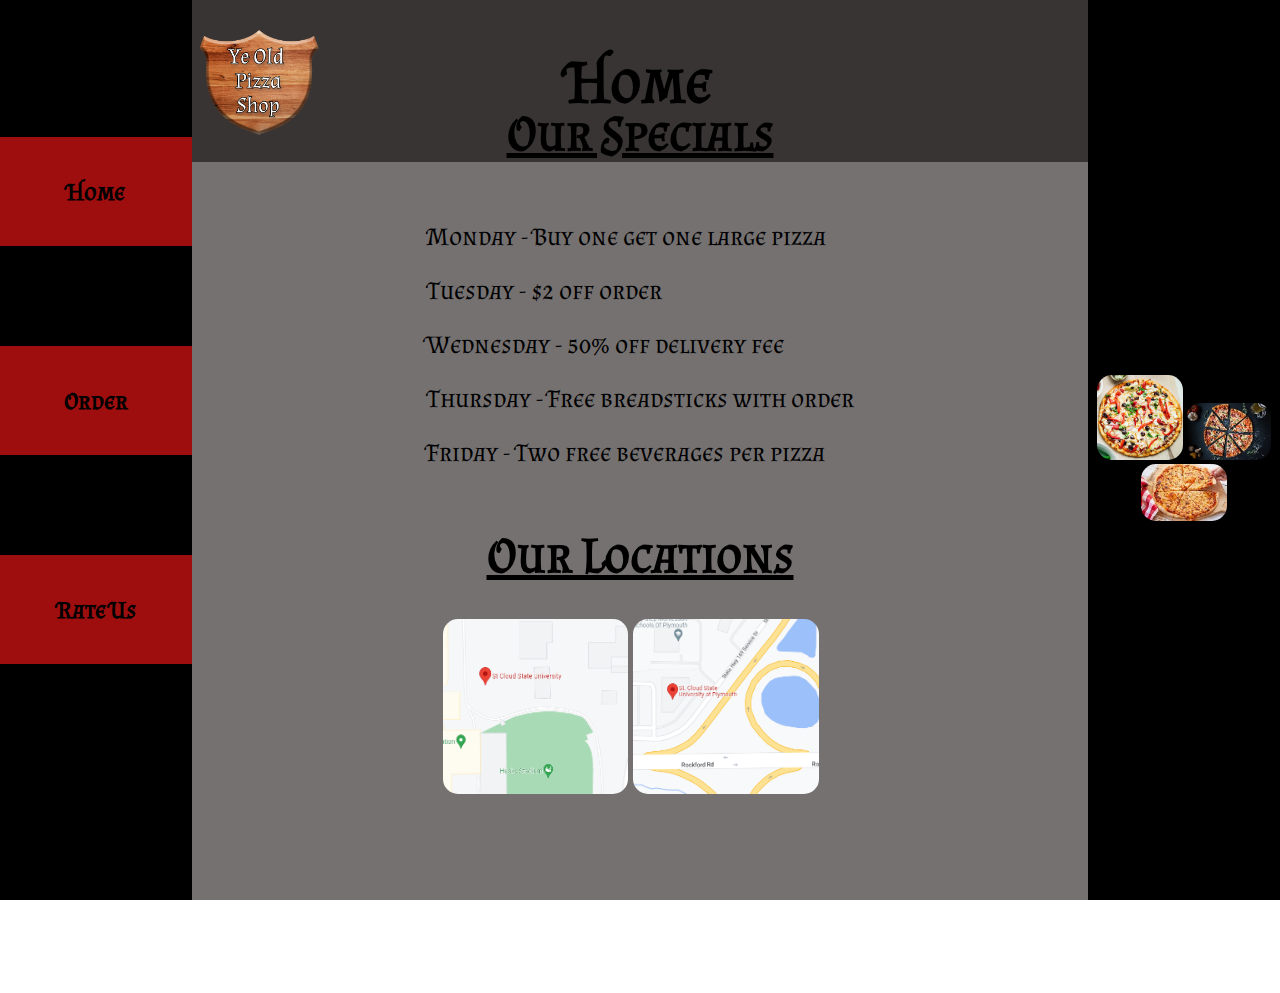
<file: Pizza Website/index.html>
<!DOCTYPE html>
<html>
    <head>
        <title>Pizza Website Ordering Page</title>
        <link rel="stylesheet" type ="text/css" href="styles.css">
        <style>
            html, body {
                height: 100%;
                margin: 0;
                font-family: myFont;
            }
        </style>
    </head>
    <body>
        <div class="container">
            <div class="left">
                <div class="column-font">
                    <div class="column-contents">
                        <button class="button" onclick="location.href='index.html'"><a style="font-family: myFont">Home</a></button>
                        <button class="button" onclick="location.href='menu.html'"><a style="font-family: myFont">Order</a></button>
                        <button class="button" onclick="location.href='rate.html'"><a style="font-family: myFont">Rate Us</a></button>
                    </div>
                </div>
            </div>
                <div class="main">
                    <div class="top">                     
                         <img class="logo" alt="Ye Old Pizza Shop" src="./assets/wooden-sign-with-shaped-shield.jpg.png" >
                         <h1 class="header">Home</h1>
                    </div>
                    <div class="page-contents">
                        <h1 class="column-header-style">Our Specials</h1>
                        <div>
                            <p>Monday - Buy one get one large pizza</p>
                            <p>Tuesday - $2 off order</p>
                            <p>Wednesday - 50% off delivery fee</p>
                            <p>Thursday - Free breadsticks with order</p>
                            <p>Friday - Two free beverages per pizza</p>
                        </div>         
                        <h1 class="column-header-style">Our Locations</h1>         
                        <div class="location-container">
                            <img class ="location-pics" src="./assets/scsu.png">
                            <img class ="location-pics" src="./assets/scsup.png">
                        </div>
                    </div>
                </div>
            <div class="right">
                <div class="column-font">
                    <div class="column-contents">
                        <img class ="location-pics" src="./assets/pizza1.jpg">
                        <img class ="location-pics" src="./assets/pizza2.jpg">
                        <img class ="location-pics" src="./assets/pizza3.jpg">               
                    </div>
                </div>
            </div>
        </div>
    </body>
</html>
</file>
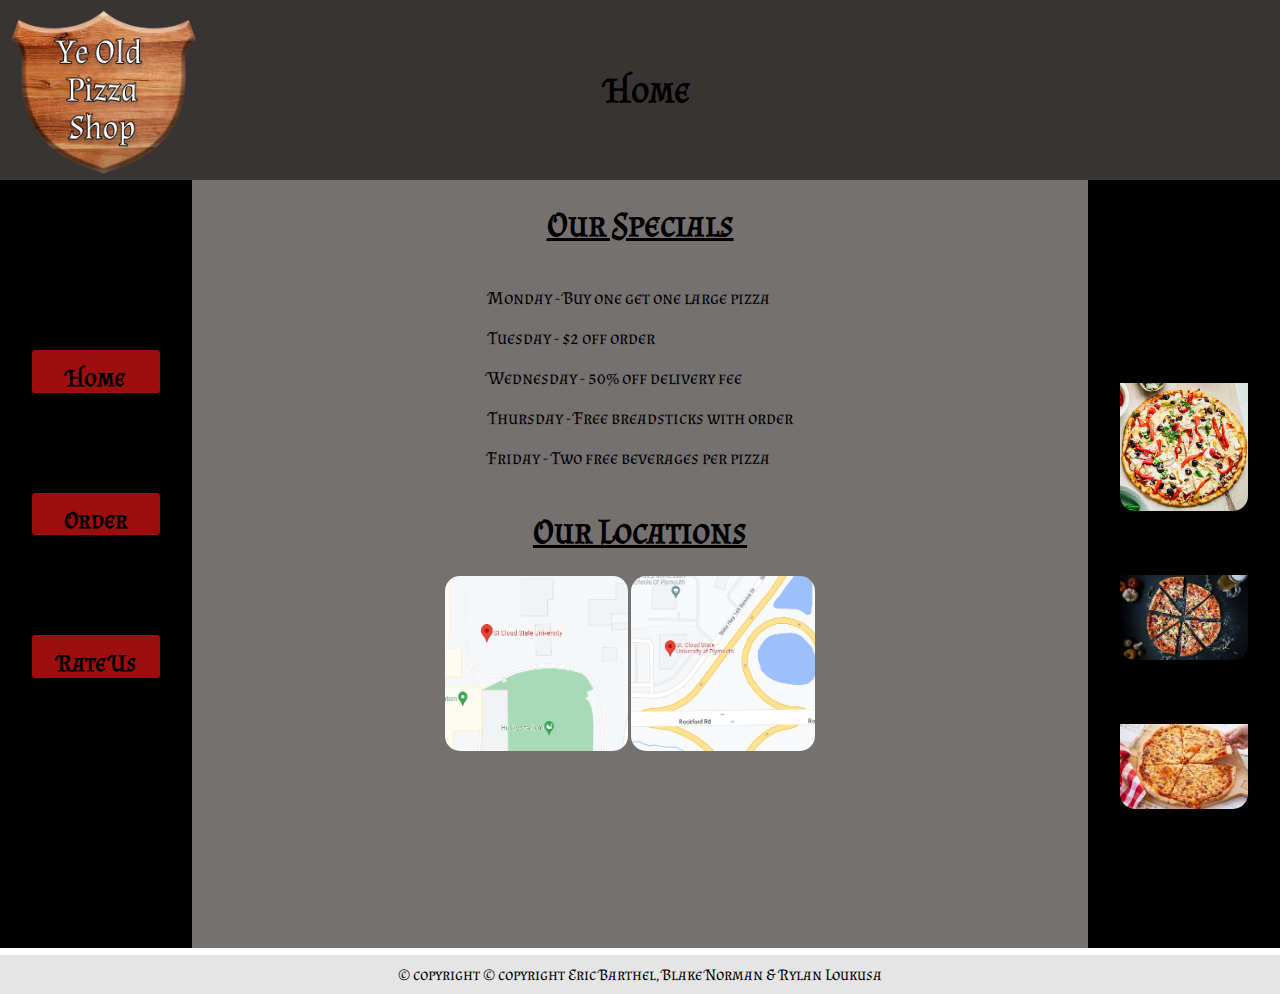
<file: YeOldPizzaShopWebsite-EbarthelPatch1/YeOldPizzaShopWebsite-EbarthelPatch1/Pizza Website/index.html>
<!DOCTYPE html>
<html>
<head>
    <title>Pizza Website Ordering Page</title>
    <link rel="stylesheet" type ="text/css" href="styles.css">
    <style>
        html, body {
                height: 100%;
                margin: 0;
                font-family: myFont;
        }   

        @media only screen and (max-width: 620px) {
        /* For mobile phones: */
        .mainbody{
            flex-direction: column;
        }
        .left, .main, .right {
        width: 100%;
         }

         .button{
            width: auto;
            height: auto;
            padding: 0%;
            margin: 5%;
         }

         .pizza-pics{
            width: auto;
            padding-top: 20px;
         }



        }
</style>
</head>
<body>

<div class="top">
    <img class="logo" alt="Ye Old Pizza Shop" src="./assets/wooden-sign-with-shaped-shield.jpg.png" >
    <h1 class="header">Home</h1>
</div>
<div class="mainbody">
    <div class="left">
        <div class="column-font">
            <div class="column-contents">
                <button class="button" onclick="location.href='index.html'"><a style="font-family: myFont">Home</a></button>
                <button class="button" onclick="location.href='menu.html'"><a style="font-family: myFont">Order</a></button>
                <button class="button" onclick="location.href='rate.html'"><a style="font-family: myFont">Rate Us</a></button>
            </div>
        </div>
    </div>
    
      <div class="main">
        <div class="page-contents">
            <h1 class="column-header-style">Our Specials</h1>
            <div>
                <p>Monday - Buy one get one large pizza</p>
                <p>Tuesday - $2 off order</p>
                <p>Wednesday - 50% off delivery fee</p>
                <p>Thursday - Free breadsticks with order</p>
                <p>Friday - Two free beverages per pizza</p>
            </div>         
            <h1 class="column-header-style">Our Locations</h1>         
            <div class="location-container">
                <img class ="location-pics" src="./assets/scsu.png">
                <img class ="location-pics" src="./assets/scsup.png">
            </div>
        </div>
      </div>
    
      <div class="right">
        
            <div class="column-contents">
                <img class="pizza-pics" src="./assets/pizza1.jpg">
                <img class ="pizza-pics" src="./assets/pizza2.jpg">
                <img class ="pizza-pics" src="./assets/pizza3.jpg">               
            </div>
        
    
</div>
</div>
    <div style="display:block; background-color:#e5e5e5;text-align:center;padding:10px;margin-top:7px;">© copyright © copyright Eric Barthel, Blake Norman &  Rylan Loukusa</div>


</body>
</html>
</file>
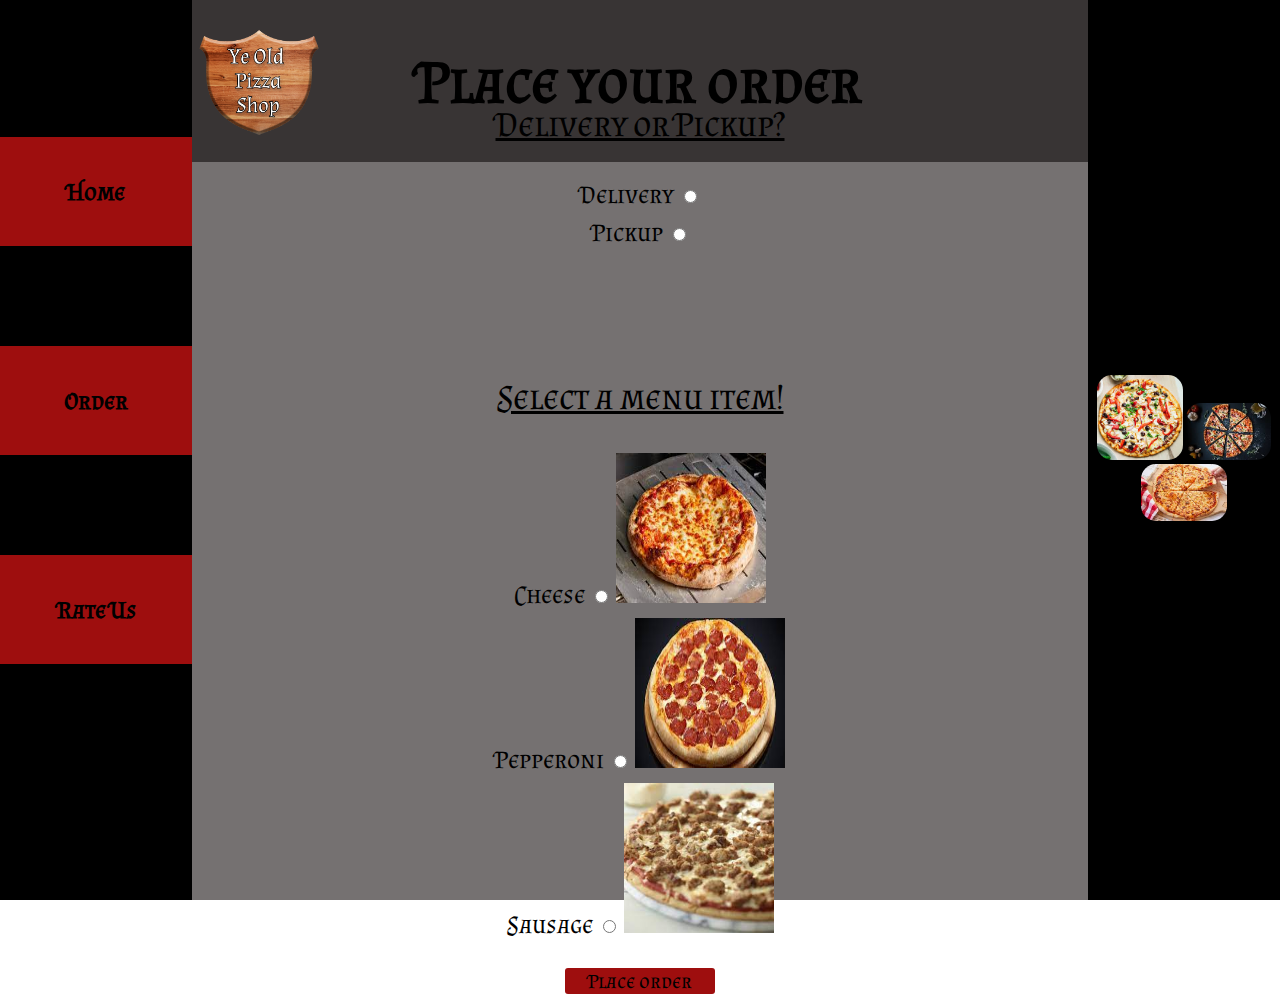
<file: Pizza Website/menu.html>
<!DOCTYPE html>
<html>
    <head>
        <title>Pizza Website Ordering Page</title>
        <link rel="stylesheet" type ="text/css" href="styles.css">
        <style>
            html, body {
                height: 100%;
                margin: 0;
                font-family: myFont;
            }
        </style>
    </head>
    <body>
        <div class="container">
            <div class="left">
                <div class="column-font">
                    <div class="column-contents">
                        <button class="button" onclick="location.href='index.html'"><a style="font-family: myFont">Home</a></button>
                        <button class="button" onclick="location.href='menu.html'"><a style="font-family: myFont">Order</a></button>
                        <button class="button" onclick="location.href='rate.html'"><a style="font-family: myFont">Rate Us</a></button>
                    </div>
                </div>
            </div>
                <div class="main">
                    <div class="top">
                        <img class="logo" alt="Ye Old Pizza Shop" src="./assets/wooden-sign-with-shaped-shield.jpg.png" >
                        <h1 class="header">Place your order</h1>
                    </div>
                    <div class="page-contents">
                        
                        <form class="form-layout">
                            <p class="question">Delivery or Pickup?</p>
                            <label>
                                Delivery
                                <input type="radio" name="question1" value="Delivery" style="margin-bottom: 15px;">
                            </label>
                            <label>
                                Pickup
                                <input type="radio" name="question1" value="Pickup" style="margin-bottom: 100px;">
                            </label>
                            <p class="question">
                                Select a menu item!
                            </p>
                            
                            <label>
                                Cheese
                                <input type="radio" name="question2" value="Cheese" style="margin-bottom: 15px;">
                                <img class="form-img" src="./assets/cheese.jpg">
                            </label>
                            <label>
                                Pepperoni
                                <input type="radio" name="question2" value="Pepperoni" style="margin-bottom: 15px;">
                                <img class="form-img" src="./assets/pepperoni.jpg">
                            </label>
                            <label>
                                Sausage
                                <input type="radio" name="question2" value="Sausage" style="margin-bottom: 15px;">
                                <img class="form-img" src="./assets/sausage.jpg">
                            </label>
                            
                        </form>
                        <button class="place-order"><a style="font-family: myFont">Place order</a></button>
                    </div>
                </div>
            <div class="right">
                <div class="column-font">
                    <div class="column-contents">
                        <img class ="location-pics" src="./assets/pizza1.jpg">
                        <img class ="location-pics" src="./assets/pizza2.jpg">
                        <img class ="location-pics" src="./assets/pizza3.jpg">               
                    </div>
                </div>
            </div>
        </div>
    </body>
</html>
</file>
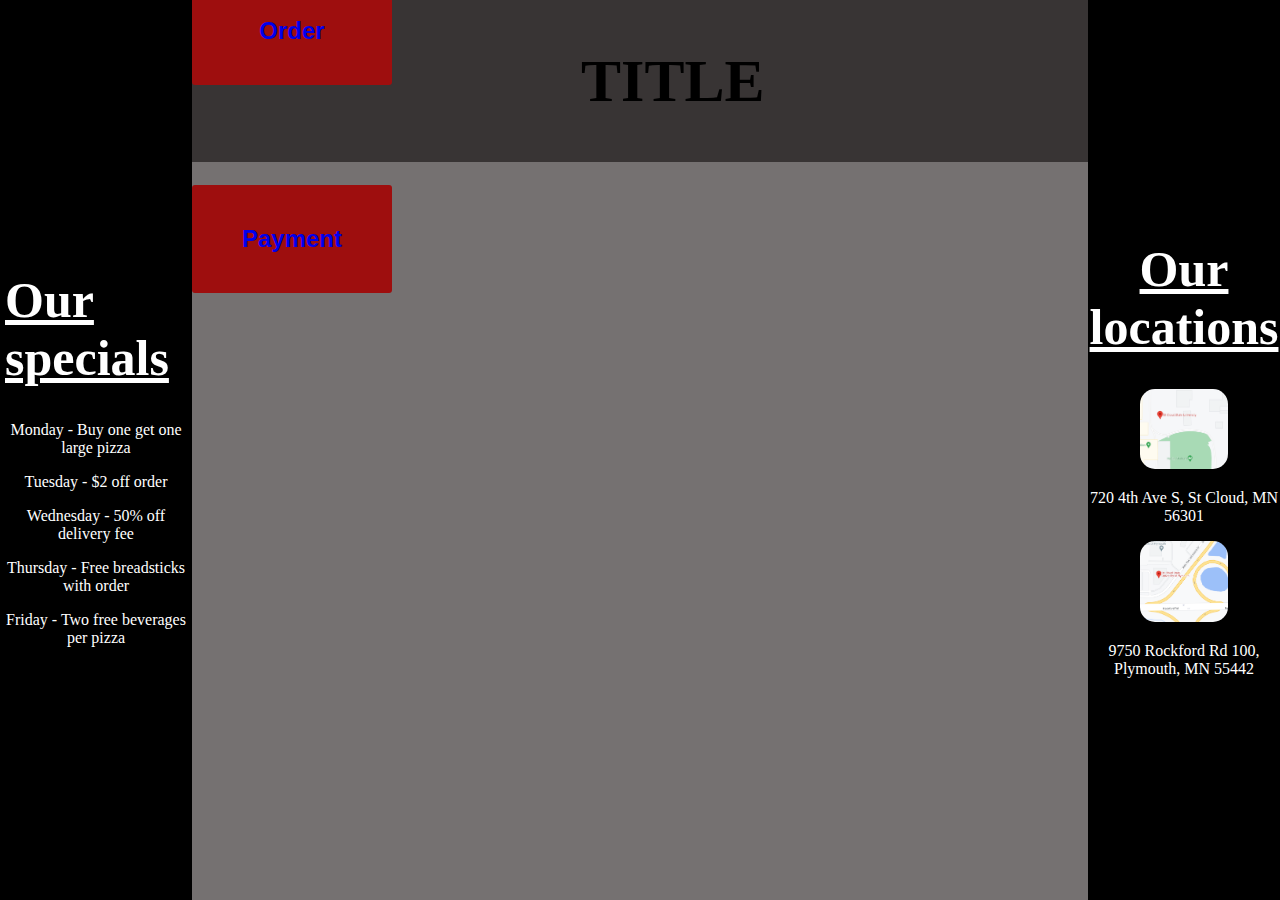
<file: Pizza Website/payment.html>
<!DOCTYPE html>
<html>
    <head>

        <!--Title of webpage-->
        <title>Pizza Website Ordering Page</title>

        <!-- Importing Stylesheet-->
        <link rel="stylesheet" type ="text/css" href="styles.css">

        <!-- Setting style so application always takes up whole viewport-->
        <style>
            html, body {
                height: 100%;
                margin: 0;
            }
        </style>
    </head>
    <body>
        <!--Main Div for entire Application-->
        <div class="container">

            <!--Div for Left Column-->
            <div class="left">

                <!--Div for column contents -->
                <div class="column-font">

                    <h1 class="column-header-style">Our specials</h1>
                    <div class="column-contents">
                        <p>Monday - Buy one get one large pizza</p>
                        <p>Tuesday - $2 off order</p>
                        <p>Wednesday - 50% off delivery fee</p>
                        <p>Thursday - Free breadsticks with order</p>
                        <p>Friday - Two free beverages per pizza</p>
                    </div>
                </div>
            </div>

                <!--Div for taskbar and top of page -->
                <div class="main">

                    <div class="top">
                        <div class="taskbar">
                            <button class="button"><a href="index.html">Home</a></button>
                            <button class="button"><a href="menu.html">Order</a></button>
                            <button class="button"><a href="payment.html">Payment</a></button>
                        </div>
                        <h1 class="header">TITLE</h1>
                    </div>
                    <div class="page-contents">
                        
                    </div>
                </div>

            <!--Div for Right Column -->
            <div class="right">

                <div class="column-font">
                    <div class="column-contents">
                        <h1 class="column-header-style">Our locations</h1>
                        <div>
                            <img class ="location-pics" src="./assets/scsu.png">
                            <p>720 4th Ave S, St Cloud, MN 56301</p>
                            <img class ="location-pics" src="./assets/scsup.png">
                            <p>9750 Rockford Rd 100, Plymouth, MN 55442</p>
                        </div>
                    </div>
                </div>
            </div>
        </div>
    </body>
</html>
</file>
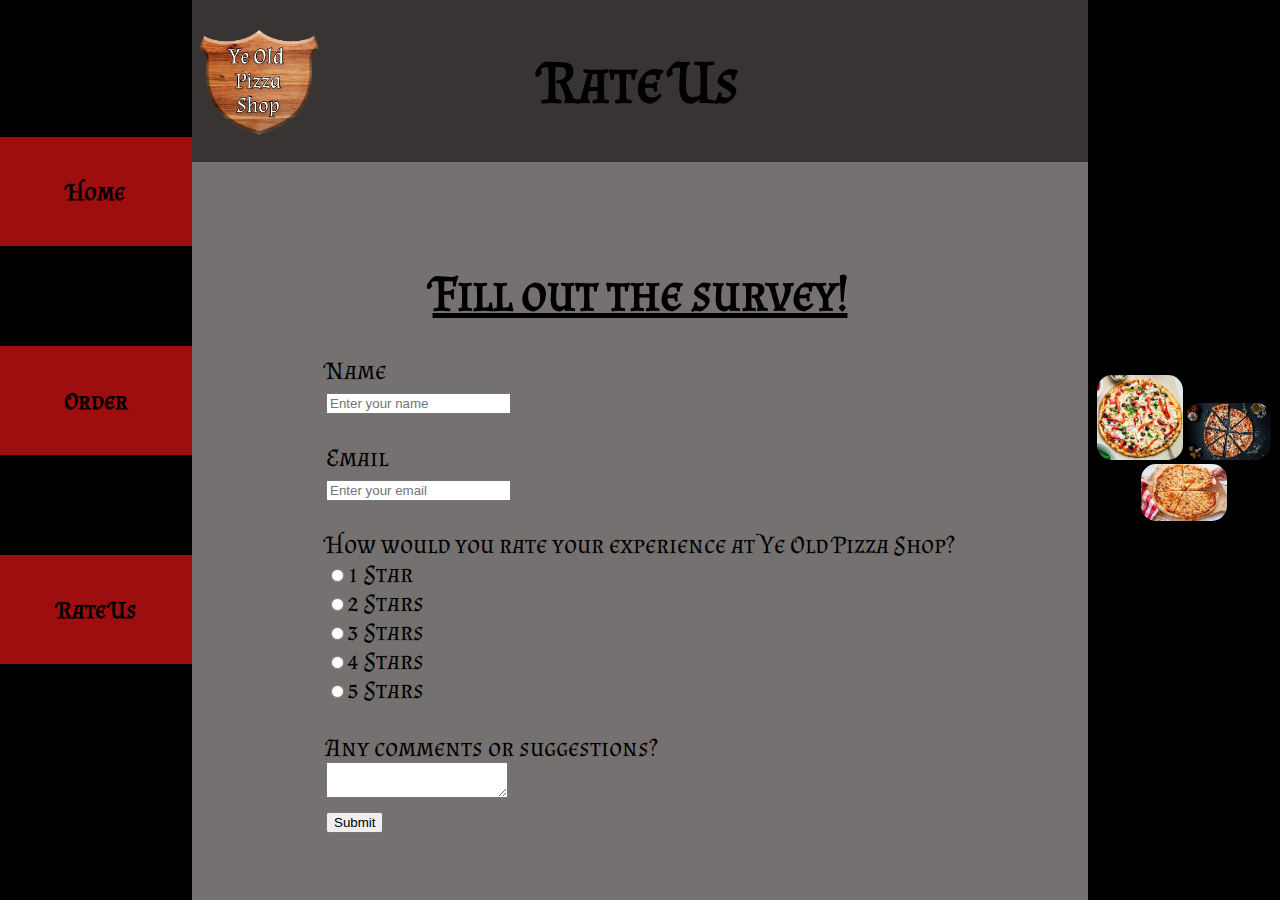
<file: Pizza Website/rate.html>
<!DOCTYPE html>
<html>
    <head>

        <!--Title of webpage-->
        <title>Pizza Website Ordering Page</title>

        <!-- Importing Stylesheet-->
        <link rel="stylesheet" type ="text/css" href="styles.css">

        <!-- Setting style so application always takes up whole viewport-->
        <style>
            html, body {
                height: 100%;
                margin: 0;
                font-family: myFont;
            }
        </style>
    </head>
    <body>
        <!--Main Div for entire Application-->
        <div class="container">

            <!--Div for Left Column-->
            <div class="left">

                <!--Div for column contents -->
                <div class="column-font">

                    
                    <div class="column-contents">
                        <button class="button" onclick="location.href='index.html'"><a style="font-family: myFont">Home</a></button>
                        <button class="button" onclick="location.href='menu.html'"><a style="font-family: myFont">Order</a></button>
                        <button class="button" onclick="location.href='rate.html'"><a style="font-family: myFont">Rate Us</a></button>
                    </div>
                </div>
            </div>

                <!--Div for taskbar and top of page -->
                <div class="main">

                    <div class="top">
                        <img class="logo" alt="Ye Old Pizza Shop" src="./assets/wooden-sign-with-shaped-shield.jpg.png" >
                        <h1 class="header">Rate Us</h1>
                    </div>
                    <div class="page-contents">
                        <h1 class="column-header-style">Fill out the survey!</h1>
                        <form>
                            <div class="form-contorl">
                                <label for="name">
                                    Name
                                </label><br>
                                <input type="text" placeholder="Enter your name">
                            </div><br>
                            <div class="form-contorl">
                                <label for="email">
                                    Email
                                </label><br>
                                <input type="text" placeholder="Enter your email">
                            </div><br>
                            <div class="form-contorl">
                                <label>
                                    How would you rate your experience at Ye Old Pizza Shop?
                                </label><br>
                                <!--Input Type Radio Button-->
                                <label for="1-star">
                                    <input type="radio"
                                    name="recommend">1 Star
                                    </input>
                                </label><br>
                                <label for="2-star">
                                    <input type="radio"
                                    name="recommend">2 Stars
                                    </input>
                                </label><br>
                                <label for="3-star">
                                    <input type="radio"
                                    name="recommend">3 Stars
                                    </input>
                                </label><br>
                                <label for="4-star">
                                    <input type="radio"
                                    name="recommend">4 Stars
                                    </input>
                                </label><br>
                                <label for="5-star">
                                    <input type="radio"
                                    name="recommend">5 Stars
                                    </input>
                                </label><br><br>
                            </div>
                            <div class="form-contorl">
                                <label for="comment">
                                    Any comments or suggestions?
                                </label><br>
                                <!-- multi-line text input control-->
                            <textarea name="comment" placeholder="Enter your comment here"> </textarea>
                            </div>
                            <button type="submit">Submit</button>
                        </form>
                    </div>
                </div>

            <!--Div for Right Column -->
            <div class="right">
                <div class="column-font">
                    <div class="column-contents">
                        <img class ="location-pics" src="./assets/pizza1.jpg">
                        <img class ="location-pics" src="./assets/pizza2.jpg">
                        <img class ="location-pics" src="./assets/pizza3.jpg">               
                    </div>
                </div>
            </div>
        </div>
    </body>
</html>
</file>
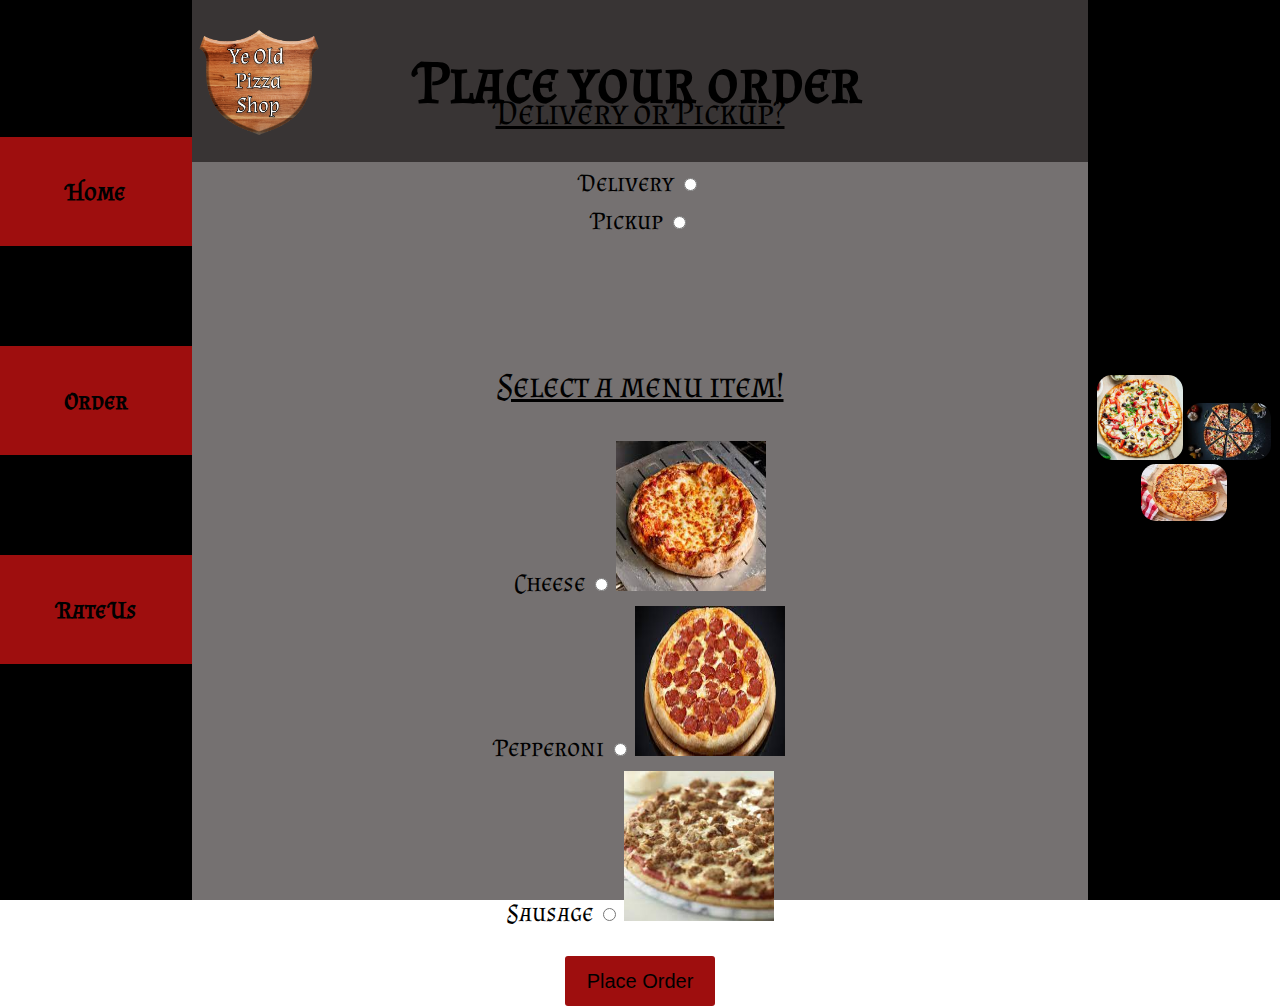
<file: Pizza Website/Pizza Website/menu.html>
<!DOCTYPE html>
<html>
    <head>
        <title>Pizza Website Ordering Page</title>
        <link rel="stylesheet" type ="text/css" href="styles.css">
        <style>
            html, body {
                height: 100%;
                margin: 0;
                font-family: myFont;
            }
        </style>
    </head>
    <body>
        <div class="container">
            <div class="left">
                <div class="column-font">
                    <div class="column-contents">
                        <button class="button" onclick="location.href='index.html'"><a style="font-family: myFont">Home</a></button>
                        <button class="button" onclick="location.href='menu.html'"><a style="font-family: myFont">Order</a></button>
                        <button class="button" onclick="location.href='rate.html'"><a style="font-family: myFont">Rate Us</a></button>
                    </div>
                </div>
            </div>
                <div class="main">
                    <div class="top">
                        <img class="logo" alt="Ye Old Pizza Shop" src="./assets/wooden-sign-with-shaped-shield.jpg.png" >
                        <h1 class="header">Place your order</h1>
                    </div>
                    <div class="page-contents">
                        
                        <form class="form-layout" method="POST" action="submit-order.php">
                            <p class="question">Delivery or Pickup?</p>
                            <label>
                                Delivery
                                <input type="radio" name="question1" value="Delivery" style="margin-bottom: 15px;">
                            </label>
                            <label>
                                Pickup
                                <input type="radio" name="question1" value="Pickup" style="margin-bottom: 100px;">
                            </label>
                            <p class="question">
                                Select a menu item!
                            </p>
                            
                            <label>
                                Cheese
                                <input type="radio" name="question2" value="Cheese" style="margin-bottom: 15px;">
                                <img class="form-img" src="./assets/cheese.jpg">
                            </label>
                            <label>
                                Pepperoni
                                <input type="radio" name="question2" value="Pepperoni" style="margin-bottom: 15px;">
                                <img class="form-img" src="./assets/pepperoni.jpg">
                            </label>
                            <label>
                                Sausage
                                <input type="radio" name="question2" value="Sausage" style="margin-bottom: 15px;">
                                <img class="form-img" src="./assets/sausage.jpg">
                            </label>
                            <input class="place-order" type="submit" value="Place Order">
                        </form>
                        
                    </div>
                </div>
            <div class="right">
                <div class="column-font">
                    <div class="column-contents">
                        <img class ="location-pics" src="./assets/pizza1.jpg">
                        <img class ="location-pics" src="./assets/pizza2.jpg">
                        <img class ="location-pics" src="./assets/pizza3.jpg">               
                    </div>
                </div>
            </div>
        </div>
    </body>
</html>
</file>
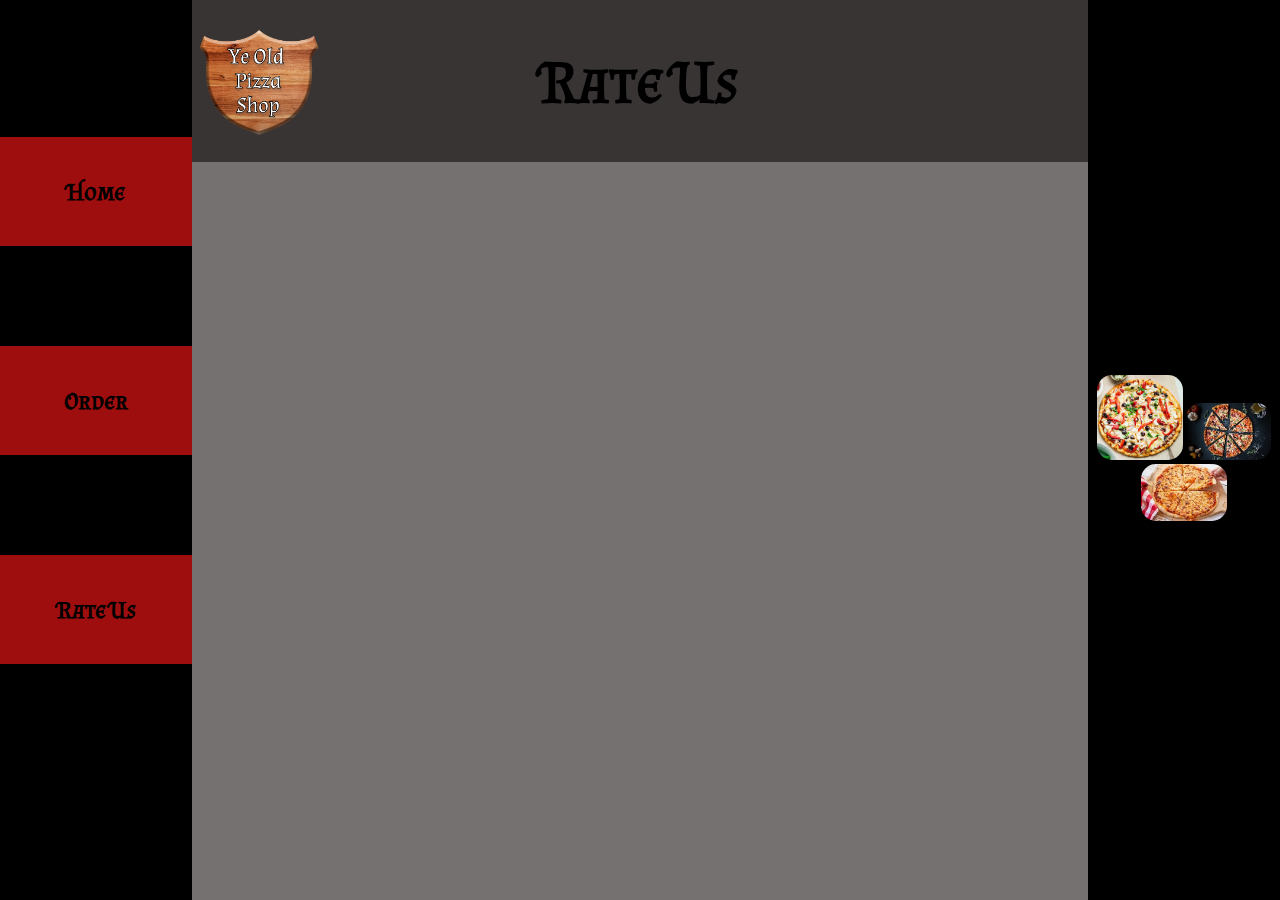
<file: Pizza Website/Pizza Website/rate.html>
<!DOCTYPE html>
<html>
    <head>

        <!--Title of webpage-->
        <title>Pizza Website Ordering Page</title>

        <!-- Importing Stylesheet-->
        <link rel="stylesheet" type ="text/css" href="styles.css">

        <!-- Setting style so application always takes up whole viewport-->
        <style>
            html, body {
                height: 100%;
                margin: 0;
                font-family: myFont;
            }
        </style>
    </head>
    <body>
        <!--Main Div for entire Application-->
        <div class="container">

            <!--Div for Left Column-->
            <div class="left">

                <!--Div for column contents -->
                <div class="column-font">

                    
                    <div class="column-contents">
                        <button class="button" onclick="location.href='index.html'"><a style="font-family: myFont">Home</a></button>
                        <button class="button" onclick="location.href='menu.html'"><a style="font-family: myFont">Order</a></button>
                        <button class="button" onclick="location.href='rate.html'"><a style="font-family: myFont">Rate Us</a></button>
                    </div>
                </div>
            </div>

                <!--Div for taskbar and top of page -->
                <div class="main">

                    <div class="top">
                        <img class="logo" alt="Ye Old Pizza Shop" src="./assets/wooden-sign-with-shaped-shield.jpg.png" >
                        <h1 class="header">Rate Us</h1>
                    </div>
                    <div class="page-contents">
                        
                    </div>
                </div>

            <!--Div for Right Column -->
            <div class="right">
                <div class="column-font">
                    <div class="column-contents">
                        <img class ="location-pics" src="./assets/pizza1.jpg">
                        <img class ="location-pics" src="./assets/pizza2.jpg">
                        <img class ="location-pics" src="./assets/pizza3.jpg">               
                    </div>
                </div>
            </div>
        </div>
    </body>
</html>
</file>
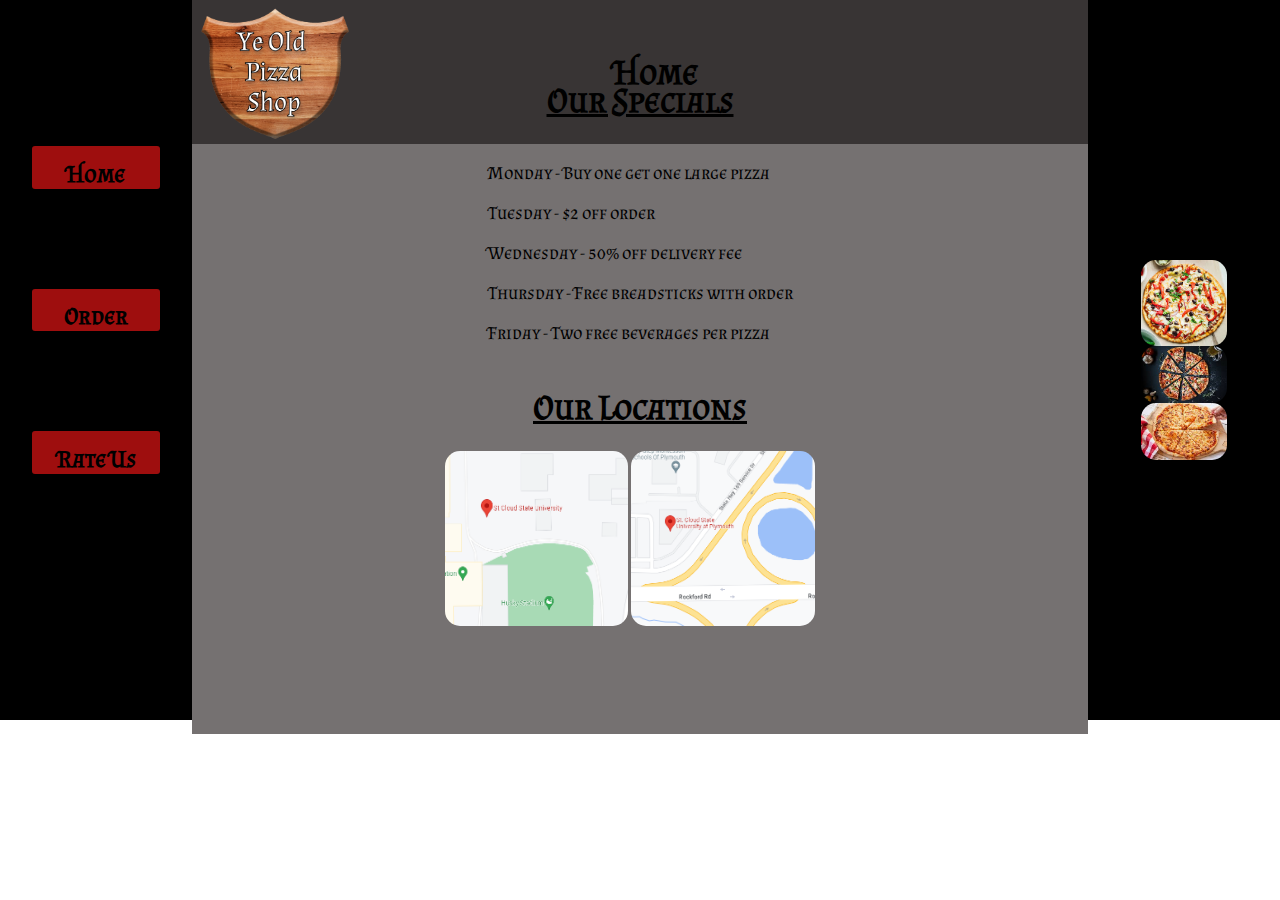
<file: YeOldPizzaShopWebsite-EbarthelPatch1/YeOldPizzaShopWebsite-EbarthelPatch1/Pizza Website/indexold.html>
<!DOCTYPE html>
<html>
    <head>
        <title>Pizza Website Ordering Page</title>
        <link rel="stylesheet" type ="text/css" href="styles.css">
        <style>
            html, body {
                height: 100%;
                margin: 0;
                font-family: myFont;
            }
        </style>
    </head>
    <body>
        <div class="container">
            <div class="left">
                <div class="column-font">
                    <div class="column-contents">
                        <button class="button" onclick="location.href='index.html'"><a style="font-family: myFont">Home</a></button>
                        <button class="button" onclick="location.href='menu.html'"><a style="font-family: myFont">Order</a></button>
                        <button class="button" onclick="location.href='rate.html'"><a style="font-family: myFont">Rate Us</a></button>
                    </div>
                </div>
            </div>
                <div class="main">
                    <div class="top">                     
                         <img class="logo" alt="Ye Old Pizza Shop" src="./assets/wooden-sign-with-shaped-shield.jpg.png" >
                         <h1 class="header">Home</h1>
                    </div>
                    <div class="page-contents">
                        <h1 class="column-header-style">Our Specials</h1>
                        <div>
                            <p>Monday - Buy one get one large pizza</p>
                            <p>Tuesday - $2 off order</p>
                            <p>Wednesday - 50% off delivery fee</p>
                            <p>Thursday - Free breadsticks with order</p>
                            <p>Friday - Two free beverages per pizza</p>
                        </div>         
                        <h1 class="column-header-style">Our Locations</h1>         
                        <div class="location-container">
                            <img class ="location-pics" src="./assets/scsu.png">
                            <img class ="location-pics" src="./assets/scsup.png">
                        </div>
                    </div>
                </div>
            <div class="right">
                <div class="column-font">
                    <div class="column-contents">
                        <img class ="location-pics" src="./assets/pizza1.jpg">
                        <img class ="location-pics" src="./assets/pizza2.jpg">
                        <img class ="location-pics" src="./assets/pizza3.jpg">               
                    </div>
                </div>
            </div>
        </div>
    </body>
</html>
</file>
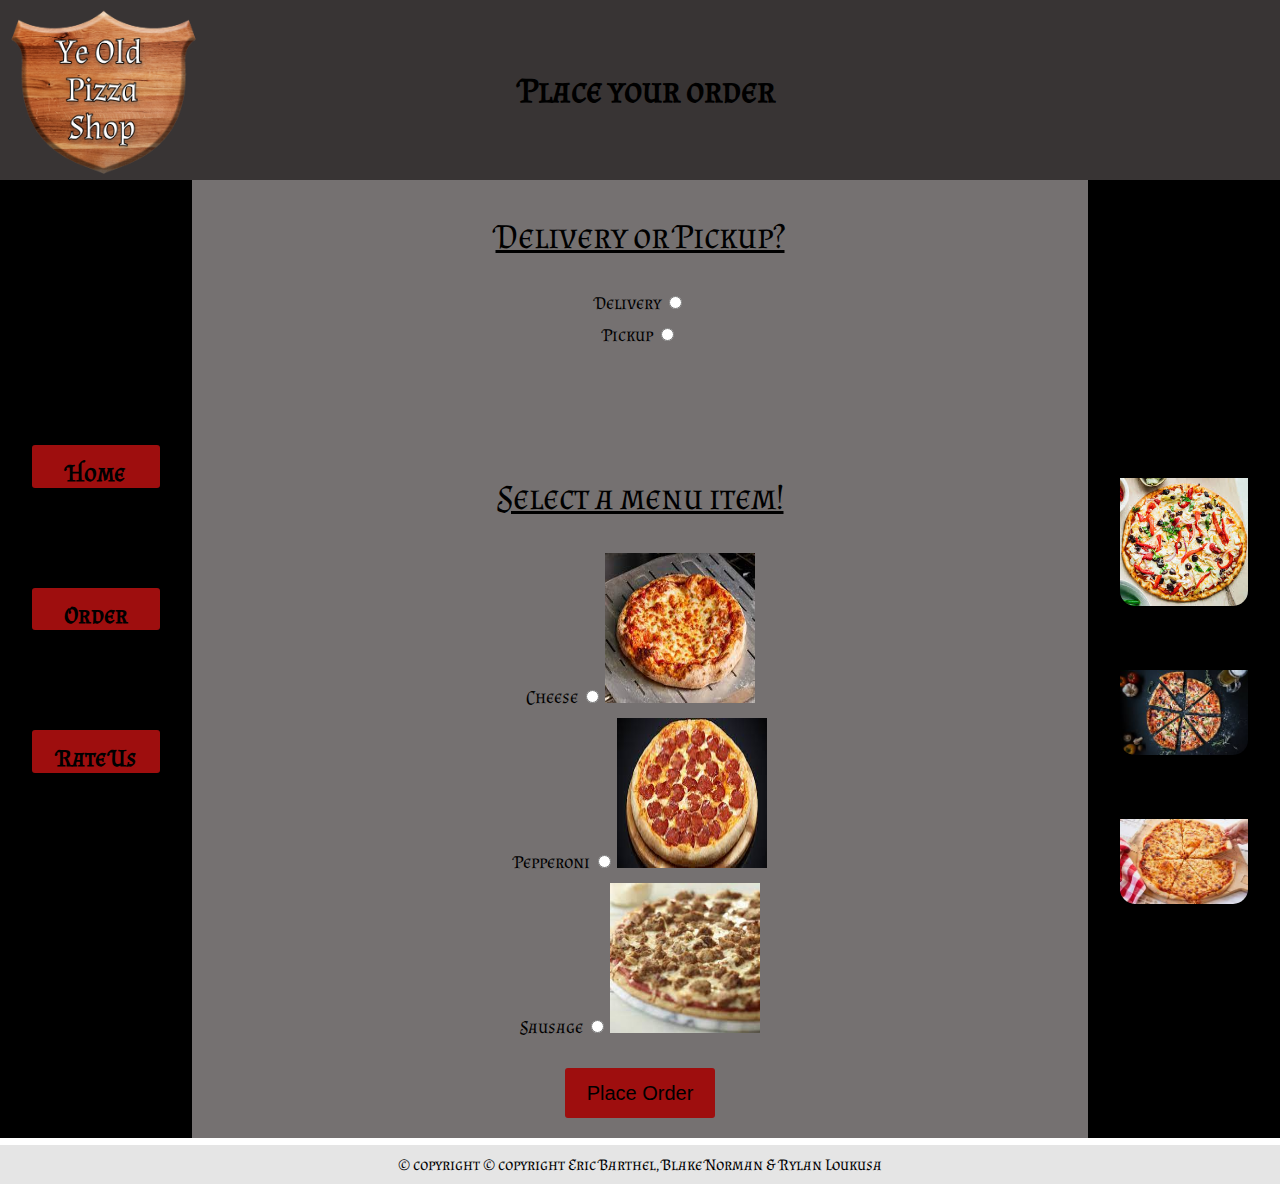
<file: YeOldPizzaShopWebsite-EbarthelPatch1/YeOldPizzaShopWebsite-EbarthelPatch1/Pizza Website/menu.html>
<!DOCTYPE html>
<html>
    <head>
        <title>Pizza Website Ordering Page</title>
        <link rel="stylesheet" type ="text/css" href="styles.css">
        <style>
            html, body {
                height: 100%;
                margin: 0;
                font-family: myFont;
            }

            @media only screen and (max-width: 620px) {
        /* For mobile phones: */
        .mainbody{
            flex-direction: column;
        }
        .left, .main, .right {
        width: 100%;
         }

         .button{
            width: auto;
            height: auto;
            padding: 0%;
            margin: 5%;
         }

         .pizza-pics{
            width: auto;
            padding-top: 20px;
         }



        }
        </style>
    </head>
    <body>
        <div class="top">
                        <img class="logo" alt="Ye Old Pizza Shop" src="./assets/wooden-sign-with-shaped-shield.jpg.png" >
                        <h1 class="header">Place your order</h1>
                    </div>
        <div class="mainbody">
            <div class="left">
                <div class="column-font">
                    <div class="column-contents">
                        <button class="button" onclick="location.href='index.html'"><a style="font-family: myFont">Home</a></button>
                        <button class="button" onclick="location.href='menu.html'"><a style="font-family: myFont">Order</a></button>
                        <button class="button" onclick="location.href='rate.html'"><a style="font-family: myFont">Rate Us</a></button>
                    </div>
                </div>
            </div>
                <div class="main">
                    
                    <div class="page-contents">
                        
                        <form class="form-layout" method="POST" action="submit-order.php">
                            <p class="question">Delivery or Pickup?</p>
                            <label>
                                Delivery
                                <input type="radio" name="question1" value="Delivery" style="margin-bottom: 15px;">
                            </label>
                            <label>
                                Pickup
                                <input type="radio" name="question1" value="Pickup" style="margin-bottom: 100px;">
                            </label>
                            <p class="question">
                                Select a menu item!
                            </p>
                            
                            <label>
                                Cheese
                                <input type="radio" name="question2" value="Cheese" style="margin-bottom: 15px;">
                                <img class="form-img" src="./assets/cheese.jpg">
                            </label>
                            <label>
                                Pepperoni
                                <input type="radio" name="question2" value="Pepperoni" style="margin-bottom: 15px;">
                                <img class="form-img" src="./assets/pepperoni.jpg">
                            </label>
                            <label>
                                Sausage
                                <input type="radio" name="question2" value="Sausage" style="margin-bottom: 15px;">
                                <img class="form-img" src="./assets/sausage.jpg">
                            </label>
                            <input class="place-order" type="submit" value="Place Order" style="margin-bottom: 20px;">
                        </form>
                    </div>
                </div>
            <div class="right">
                <div class="column-font">
                    <div class="column-contents">
                        <img class ="pizza-pics" src="./assets/pizza1.jpg">
                        <img class ="pizza-pics" src="./assets/pizza2.jpg">
                        <img class ="pizza-pics" src="./assets/pizza3.jpg">               
                    </div>
                </div>
            </div>
        </div>
        <div style="display:block; background-color:#e5e5e5;text-align:center;padding:10px;margin-top:7px;">© copyright © copyright Eric Barthel, Blake Norman &  Rylan Loukusa</div>
    </body>
</html>
</file>
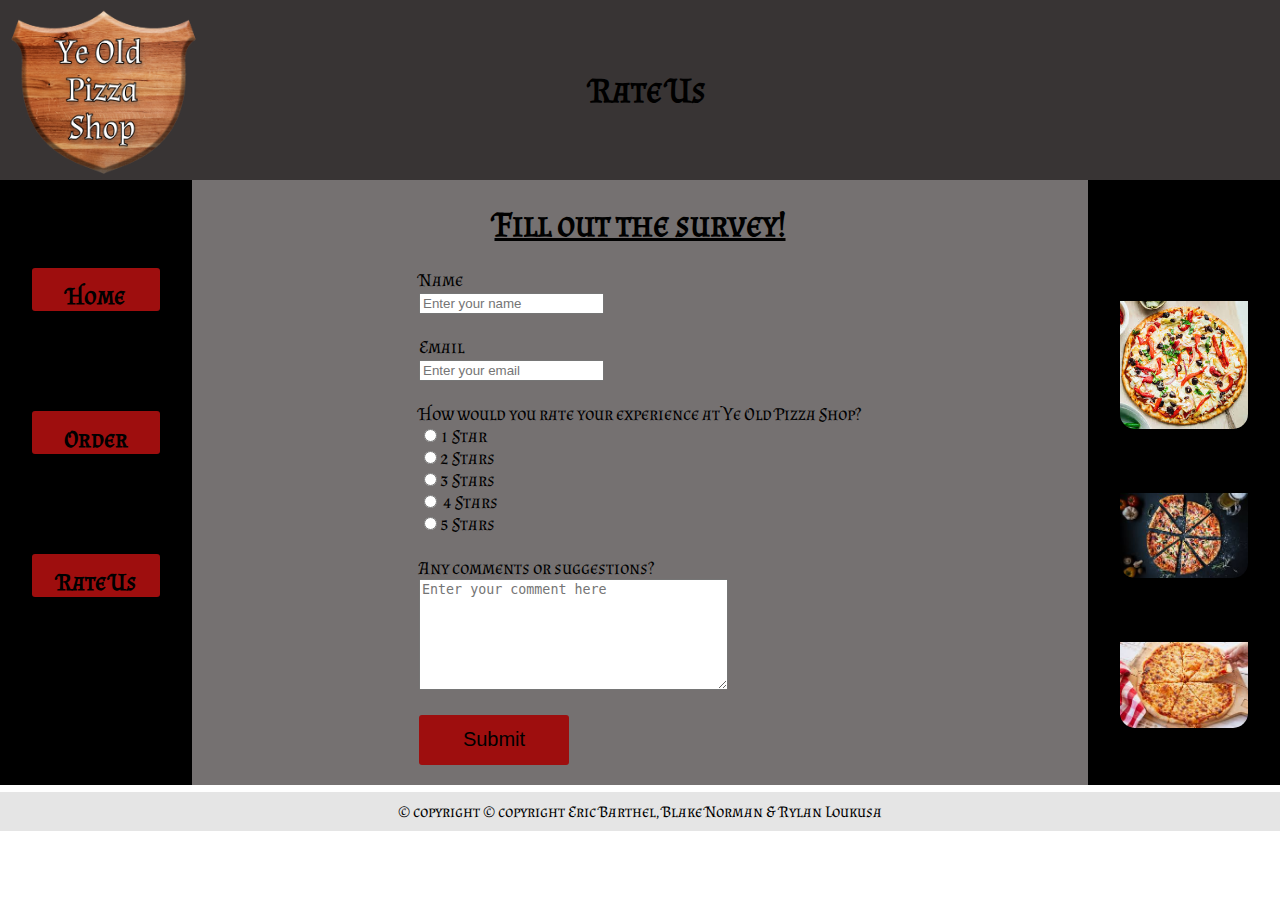
<file: YeOldPizzaShopWebsite-EbarthelPatch1/YeOldPizzaShopWebsite-EbarthelPatch1/Pizza Website/rate.html>
<!DOCTYPE html>
<html>
    <head>

        <!--Title of webpage-->
        <title>Pizza Website Ordering Page</title>

        <!-- Importing Stylesheet-->
        <link rel="stylesheet" type ="text/css" href="styles.css">

        <!-- Setting style so application always takes up whole viewport-->
        <style>
            html, body {
                height: 100%;
                margin: 0;
                font-family: myFont;
            }
             @media only screen and (max-width: 620px) {
        /* For mobile phones: */
        .mainbody{
            flex-direction: column;
        }
        .left, .main, .right {
        width: 100%;
         }

         .button{
            width: auto;
            height: auto;
            padding: 0%;
            margin: 5%;
         }

         .pizza-pics{
            width: auto;
            padding-top: 20px;
         }



        }
        </style>
    </head>
    <body>
        
        <div class="top">
                        <img class="logo" alt="Ye Old Pizza Shop" src="./assets/wooden-sign-with-shaped-shield.jpg.png" >
                        <h1 class="header">Rate Us</h1>
                    </div>

        <!--Main Div for entire Application-->
        <div class="mainbody">

            <!--Div for Left Column-->
            <div class="left">

                <!--Div for column contents -->
                <div class="column-font">

                    
                    <div class="column-contents">
                        <button class="button" onclick="location.href='index.html'"><a style="font-family: myFont">Home</a></button>
                        <button class="button" onclick="location.href='menu.html'"><a style="font-family: myFont">Order</a></button>
                        <button class="button" onclick="location.href='rate.html'"><a style="font-family: myFont">Rate Us</a></button>
                    </div>
                </div>
            </div>

                <!--Div for taskbar and top of page -->
                <div class="main">

                    
                    <div class="page-contents">
                        <h1 class="column-header-style">Fill out the survey!</h1>
                        <form method="POST" action="submit-survey.php">
                            <div class="form-contorl">
                                <label for="name">
                                    Name
                                </label><br>
                                <input type="text" placeholder="Enter your name" name="name">
                            </div><br>
                            <div class="form-contorl">
                                <label for="email">
                                    Email
                                </label><br>
                                <input type="text" placeholder="Enter your email" name="email">
                            </div><br>
                            <div class="form-contorl">
                                <label>
                                    How would you rate your experience at Ye Old Pizza Shop?
                                </label><br>
                                <!--Input Type Radio Button-->
                                <label for="1-star">
                                    <input type="radio"
                                    name="recommend"
                                    value="1 star">1 Star
                                    </input>
                                </label><br>
                                <label for="2-star">
                                    <input type="radio"
                                    name="recommend"
                                    value="2 star">2 Stars
                                    </input>
                                </label><br>
                                <label for="3-star">
                                    <input type="radio"
                                    name="recommend"
                                    value="3 star">3 Stars
                                    </input>
                                </label><br>
                                <label for="4-star">
                                    <input type="radio"
                                    name="recommend"
                                    value="4 star">
                                    4 Stars
                                    </input>
                                </label><br>
                                <label for="5-star">
                                    <input type="radio"
                                    name="recommend"
                                    value="5 star">5 Stars
                                    </input>
                                </label><br><br>
                            </div>
                            <div class="form-contorl">
                                <label for="comment">
                                    Any comments or suggestions?
                                </label><br>
                                <!-- multi-line text input control-->
                            <textarea class="input-box" rows="7" name="comment" placeholder="Enter your comment here"></textarea>
                            </div>
                            <button class="place-order" type="submit" style="margin-bottom: 20px;">Submit</button>
                        </form>
                    </div>
                </div>

            <!--Div for Right Column -->
            <div class="right">
                <div class="column-font">
                    <div class="column-contents">
                        <img class ="pizza-pics" src="./assets/pizza1.jpg">
                        <img class ="pizza-pics" src="./assets/pizza2.jpg">
                        <img class ="pizza-pics" src="./assets/pizza3.jpg">               
                    </div>
                </div>
            </div>
        </div>
        <div style="display:block; background-color:#e5e5e5;text-align:center;padding:10px;margin-top:7px;">© copyright © copyright Eric Barthel, Blake Norman &  Rylan Loukusa</div>
    </body>
</html>
</file>
<file: Pizza Website/styles.css>
@font-face{
    font-family: myFont;
    src:url(AlmendraSC.ttf);
}

/*Top Column of Page*/
.top{
    background-color: #383434;
    height: 18%;
    display: flex;
    justify-content: center;
    align-items: center;
    
}

/*Container for all components of the page*/
.container{
    display: flex;
    height: 100%;
    width: 100%;
    flex: 1;

}

/*Left Column of Page*/
.left{
    display:flex;
    background-color: black;
    width: 15%;
    justify-content: center;
    align-items: center;
    height: 100%;
}

/*Flexbox*/
.main{
    flex: 1;

}

/*Right Column of Page*/
.right{
    display:flex;
    background-color: black;
    width: 15%;
    align-items: center;
    justify-content: center;
    height: 100%;
    
}


/*Header Styling*/
.header {
    font-size: 60px;
    text-align: center;
    margin: 0;
    flex: 1;
    margin-right: 15%;
    
}

/*Button Styling*/
.button {
    padding: 20%;
    width: 200px;
    height: 100%;
    background-color: #9e0e0e;
    font-weight: bold;
    display: block;
    font-size: 24px;
    text-align: center;
    margin-bottom: 100px;
    cursor: pointer;
    transition: background-color 0.3s ease;
    border: none;
    border-radius: 3px;

}

.place-order {
    width: 150px;
    height: 50px;
    margin-top: 20px;
    background-color: #9e0e0e;
    cursor: pointer;
    border: none;
    border-radius: 3px;
    transition: background-color 0.3s ease;
    font-size: 20px;

}

.place-order:hover {
    background-color: #383434;
    color: white;
}

.button:hover {
    background-color: #383434;
    color: white;
    
}

/*Link Color before its pressed*/
a:link {
    text-decoration: none;
}

/*Link Color after its pressed*/
a:visited {
    color: black;
    text-decoration: none;
}



/*Styling for contents of Columns*/
.column-font {
    color: white;
    font-size: 16;
    padding: 5px;
    justify-content: center;
}

/*Styling for contents of Columns*/
.column-contents {
    flex: 1;
    flex-direction: column;
    align-items: center;
    justify-content: center;
    text-align: center;

}

.location-container {
    display: inline-block;
}
/*Styling for contents of Columns*/
.column-header-style {
    text-decoration: underline;
    font-size: 50px;
}

/*Styling for pictures in columns*/
.location-pics {
    width: 47%;
    height: 47%;
    border-radius: 15px;
}

/*Styling for contents of the main page (that we change)*/
.page-contents {
    display: flex;
    flex: 1;
    flex-direction: column;
    justify-content: center;
    align-items: center;
    background-color: #757171;
    height: 82%;
    font-size: 25px;

}

/*Styling/Formatting for questions portion of menu page*/
.form-layout {
    display: flex;
    flex-direction: column;
    justify-content: center;
    align-items: center;
}

/*Styling/Formatting for images in the question portion of menu page*/
.form-img {
    width: 150px;
    height: 150px;
}

/*Styling for questions*/
.question {
    font-size: 35px;
    text-decoration: underline;
}

/*Image formating for Logo*/
.logo {
    height: auto;
    display: flex;
    margin-right: auto;
    width: 15%;
}
</file>
<file: YeOldPizzaShopWebsite-EbarthelPatch1/YeOldPizzaShopWebsite-EbarthelPatch1/Pizza Website/styles.css>
@font-face{
    font-family: myFont;
    src:url(AlmendraSC.ttf);
}

* {
    box-sizing: border-box;
  }

/*Top Column of Page*/
.top{
    background-color: #383434;
    height: 20%;
    display: flex;
    justify-content: center;
    align-items: center;
    
}

/*Container for all components of the page*/
.container{
    display: flex;
    height: 80%;
    width: 100%;
    flex: 1;

}

/*Left Column of Page*/
.left{
    display:flex;
    background-color: black;
    width: 15%;
    justify-content: center;
    align-items: center;
    
}

/*Flexbox*/
.main{
    flex: 1;
    display: flex;
    flex-direction: column;
}

/*Right Column of Page*/
.right{
    display:flex;
    background-color: black;
    width: 15%;
    align-items: center;
    justify-content: center;
    
    
}

.mainbody{
    display: flex;
}

/*Header Styling*/
.header {
    font-size: 35px;
    text-align: center;
    margin: 0;
    flex: 1;
    margin-right: 15%;
    
}

/*Button Styling*/
.button {
    padding-top: 10%;
    width: 10vw;
    height: 100%;
    background-color: #9e0e0e;
    font-weight: bold;
    display: block;
    font-size: 24px;
    text-align: center;
    margin-bottom: 100px;
    cursor: pointer;
    transition: background-color 0.3s ease;
    border: none;
    border-radius: 3px;

}

.place-order {
    width: 150px;
    height: 50px;
    margin-top: 20px;
    background-color: #9e0e0e;
    cursor: pointer;
    border: none;
    border-radius: 3px;
    transition: background-color 0.3s ease;
    font-size: 20px;

}

.place-order:hover {
    background-color: #383434;
    color: white;
}

.button:hover {
    background-color: #383434;
    color: white;
    
}

/*Link Color before its pressed*/
a:link {
    text-decoration: none;
}

/*Link Color after its pressed*/
a:visited {
    color: black;
    text-decoration: none;
}



/*Styling for contents of Columns*/
.column-font {
    color: white;
    font-size: 16;
    padding: 5px;
    justify-content: center;
}

/*Styling for contents of Columns*/
.column-contents {
    display: flex;
    flex-direction: column;
    align-items: center;
    justify-content: center;
    text-align: center;

}

.location-container {
    display: inline-block;
}
/*Styling for contents of Columns*/
.column-header-style {
    text-decoration: underline;
    font-size: 35px;
}

/*Styling for pictures in columns*/
.location-pics {
    width: 47%;
    height: 47%;
    border-radius: 15px;
}

/*Styling for contents of the main page (that we change)*/
.page-contents {
    display: flex;
    flex: 1;
    flex-direction: column;
    justify-content: center;
    align-items: center;
    background-color: #757171;
    height: 82%;
    font-size: 2vh;
    padding: auto;

}

/*Styling/Formatting for questions portion of menu page*/
.form-layout {
    display: flex;
    flex-direction: column;
    justify-content: center;
    align-items: center;
}

/*Styling/Formatting for images in the question portion of menu page*/
.form-img {
    width: 150px;
    height: 150px;
}

/*Styling for questions*/
.question {
    font-size: 35px;
    text-decoration: underline;
}

/*styling for left column pictures*/
.pizza-pics {
    width: 10vw;
    border-radius: 15px;
    padding-top: 50%;
}

/*Image formating for Logo*/
.logo {
    height: auto;
    display: flex;
    margin-right: auto;
    /*width: 15%;*/
    max-height: 100%;
}

.input-box {
    width: 70%;
}
</file>
<file: Pizza Website/Pizza Website/styles.css>
@font-face{
    font-family: myFont;
    src:url(AlmendraSC.ttf);
}

/*Top Column of Page*/
.top{
    background-color: #383434;
    height: 18%;
    display: flex;
    justify-content: center;
    align-items: center;
    
}

/*Container for all components of the page*/
.container{
    display: flex;
    height: 100%;
    width: 100%;
    flex: 1;

}

/*Left Column of Page*/
.left{
    display:flex;
    background-color: black;
    width: 15%;
    justify-content: center;
    align-items: center;
    height: 100%;
}

/*Flexbox*/
.main{
    flex: 1;

}

/*Right Column of Page*/
.right{
    display:flex;
    background-color: black;
    width: 15%;
    align-items: center;
    justify-content: center;
    height: 100%;
    
}


/*Header Styling*/
.header {
    font-size: 60px;
    text-align: center;
    margin: 0;
    flex: 1;
    margin-right: 15%;
    
}

/*Button Styling*/
.button {
    padding: 20%;
    width: 200px;
    height: 100%;
    background-color: #9e0e0e;
    font-weight: bold;
    display: block;
    font-size: 24px;
    text-align: center;
    margin-bottom: 100px;
    cursor: pointer;
    transition: background-color 0.3s ease;
    border: none;
    border-radius: 3px;

}

.place-order {
    width: 150px;
    height: 50px;
    margin-top: 20px;
    background-color: #9e0e0e;
    cursor: pointer;
    border: none;
    border-radius: 3px;
    transition: background-color 0.3s ease;
    font-size: 20px;

}

.place-order:hover {
    background-color: #383434;
    color: white;
}

.button:hover {
    background-color: #383434;
    color: white;
    
}

/*Link Color before its pressed*/
a:link {
    text-decoration: none;
}

/*Link Color after its pressed*/
a:visited {
    color: black;
    text-decoration: none;
}



/*Styling for contents of Columns*/
.column-font {
    color: white;
    font-size: 16;
    padding: 5px;
    justify-content: center;
}

/*Styling for contents of Columns*/
.column-contents {
    flex: 1;
    flex-direction: column;
    align-items: center;
    justify-content: center;
    text-align: center;

}

.location-container {
    display: inline-block;
}
/*Styling for contents of Columns*/
.column-header-style {
    text-decoration: underline;
    font-size: 50px;
}

/*Styling for pictures in columns*/
.location-pics {
    width: 47%;
    height: 47%;
    border-radius: 15px;
}

/*Styling for contents of the main page (that we change)*/
.page-contents {
    display: flex;
    flex: 1;
    flex-direction: column;
    justify-content: center;
    align-items: center;
    background-color: #757171;
    height: 82%;
    font-size: 25px;

}

/*Styling/Formatting for questions portion of menu page*/
.form-layout {
    display: flex;
    flex-direction: column;
    justify-content: center;
    align-items: center;
}

/*Styling/Formatting for images in the question portion of menu page*/
.form-img {
    width: 150px;
    height: 150px;
}

/*Styling for questions*/
.question {
    font-size: 35px;
    text-decoration: underline;
}

/*Image formating for Logo*/
.logo {
    height: auto;
    display: flex;
    margin-right: auto;
    width: 15%;
}
</file>
